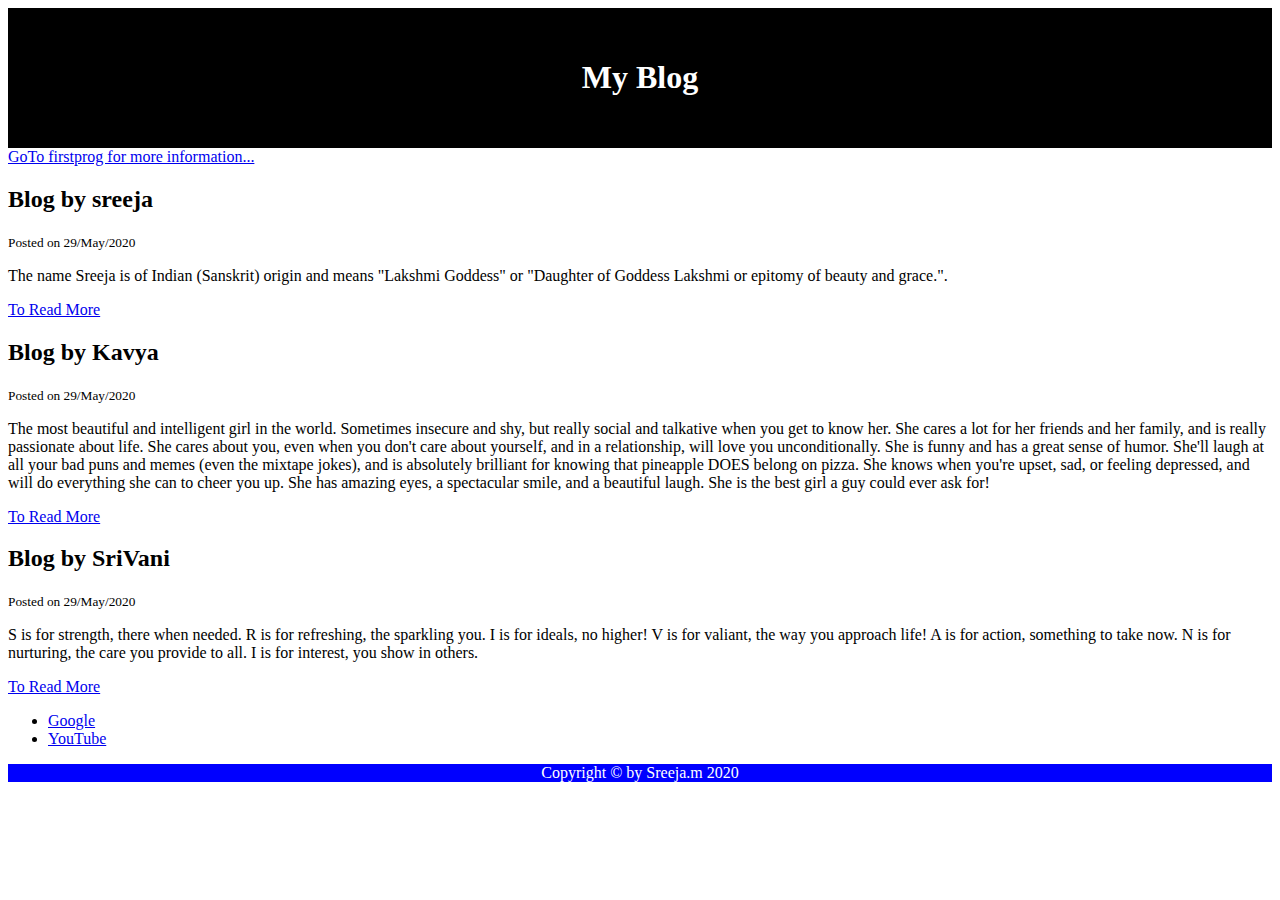
<file: blog.html>
<!DOCTYPE html>
<html>
<head>
	<title>MY BLOG</title>
	<style type="text/css">
		#main-header{
			text-align: center;
			background-color: black;
            color: white;
            padding: 30px;
		}
        #main-footer{
        	text-align: center;
        	background-color: blue;
        	color: white;
        }
	</style>

</head>
<body>
	<header id="main-header" >
		<h1>My Blog</h1>
	</header>
	<a href="firstprog.html">GoTo firstprog for more information...</a>
	<section>
		<article class="post">
			<h2>Blog by sreeja</h2>
			<small>Posted on 29/May/2020</small>
			<p>The name Sreeja is of Indian (Sanskrit) origin and means "Lakshmi Goddess" or "Daughter of Goddess Lakshmi or epitomy of beauty and grace.".
           </p>
		</article>
		<a href="babynames.html">To Read More</a>
		<article class="post">
			<h2>Blog by Kavya</h2>
			<small>Posted on 29/May/2020</small>
			<p>The most beautiful and intelligent girl in the world. Sometimes insecure and shy, but really social and talkative when you get to know her. She cares a lot for her friends and her family, and is really passionate about life. She cares about you, even when you don't care about yourself, and in a relationship, will love you unconditionally. She is funny and has a great sense of humor. She'll laugh at all your bad puns and memes (even the mixtape jokes), and is absolutely brilliant for knowing that pineapple DOES belong on pizza. She knows when you're upset, sad, or feeling depressed, and will do everything she can to cheer you up. She has amazing eyes, a spectacular smile, and a beautiful laugh. She is the best girl a guy could ever ask for!</p>
		</article>
        <a href="babynames.html">To Read More</a>
		<article class="post">
			<h2>Blog by SriVani</h2>
			<small>Posted on 29/May/2020</small>
			<p>S is for strength, there when needed.
			   R is for refreshing, the sparkling you.
			   I is for ideals, no higher!
               V is for valiant, the way you approach life!
               A is for action, something to take now.
               N is for nurturing, the care you provide to all.
               I is for interest, you show in others.</p>
		</article>
		<a href="babynames.html">To Read More</a>
	</section>
	<aside>
		<nav>
			<ul>
				<li><a href="www.google.com">Google</a></li>
				<li><a href="www.youtube.com">YouTube</a></li>
			</ul>
		</nav>
	</aside>
    <footer id="main-footer">
    	<p>Copyright &copy; by Sreeja.m 2020</p>
    </footer>
</body>
</html>
</file>
